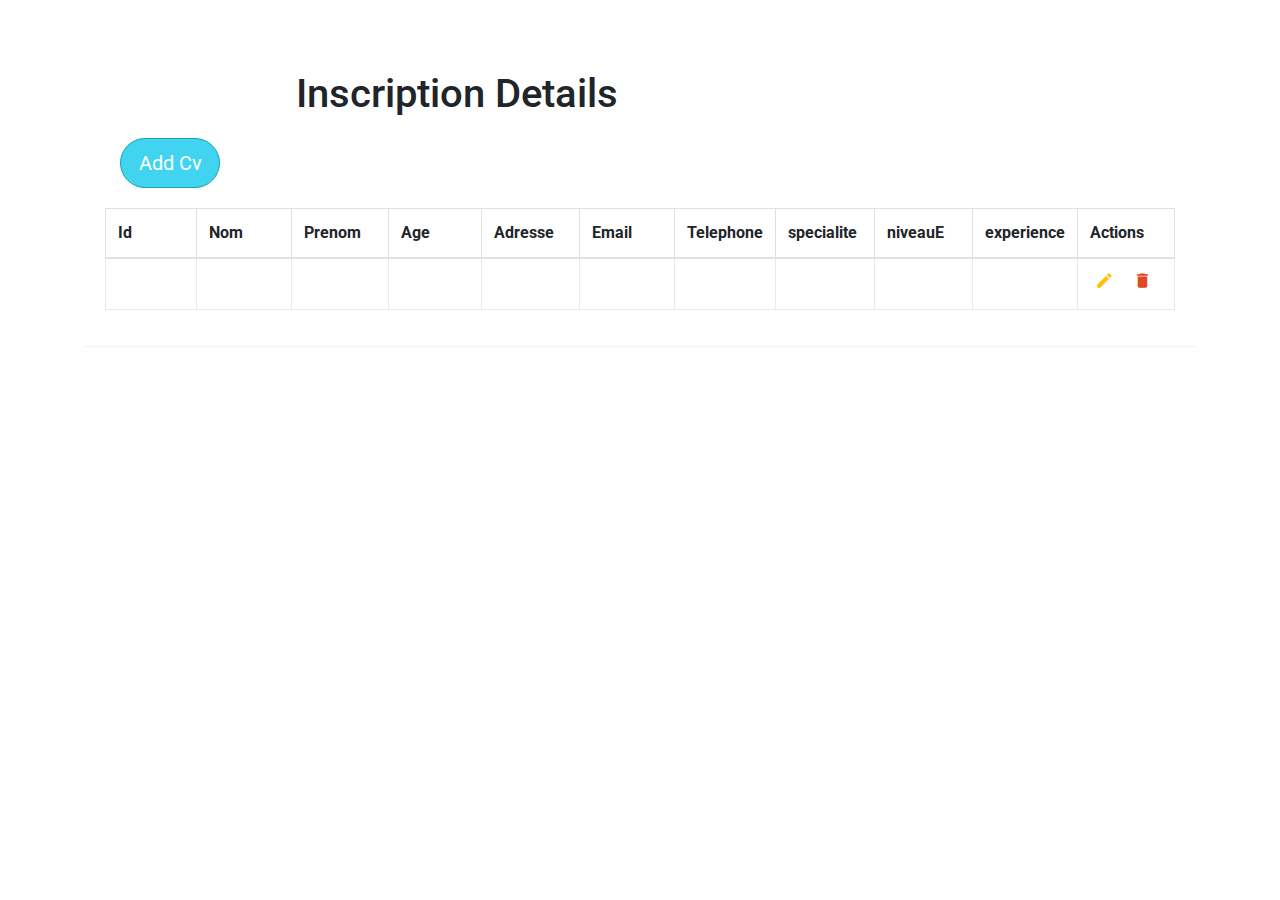
<file: src/main/resources/templates/inscription/all.html>
<!DOCTYPE html>
<html lang="en" xmlns:th="http://www.thymeleaf.org"
      xmlns:sec="http://www.thymeleaf.org/thymeleaf-extras-springsecurity5">
<head>
  <meta charset="utf-8">
  <meta name="viewport" content="width=device-width, initial-scale=1, shrink-to-fit=no">
  <title>Bootstrap Table with Add and Delete Row Feature</title>
  <link rel="stylesheet" href="https://fonts.googleapis.com/css?family=Roboto|Varela+Round|Open+Sans">
  <link rel="stylesheet" href="https://stackpath.bootstrapcdn.com/bootstrap/4.5.0/css/bootstrap.min.css">
  <link rel="stylesheet" href="https://fonts.googleapis.com/icon?family=Material+Icons">
  <link rel="stylesheet" href="https://maxcdn.bootstrapcdn.com/font-awesome/4.7.0/css/font-awesome.min.css">
  <script src="https://code.jquery.com/jquery-3.5.1.min.js"></script>
  <script src="https://cdn.jsdelivr.net/npm/popper.js@1.16.0/dist/umd/popper.min.js"></script>
  <script src="https://stackpath.bootstrapcdn.com/bootstrap/4.5.0/js/bootstrap.min.js"></script>
</head>
<body>
<div class="container-lg">
  <div class="table-responsive">
    <div class="table-wrapper">
      <div class="table-title">
        <div class="row">
          <div class="col-sm-8"><center><h2>Inscription Details</h2></center></div>
        </div>
        <div class="col-sm-4">
          <button type="button" class="btn btn-info add-new"><a th:href="@{/add}">Add Cv</a></button>
        </div>
      </div>
      <table class="table table-bordered">
        <thead>
        <tr>
          <th>Id</th>
          <th>Nom</th>
          <th>Prenom</th>
          <th>Age</th>
          <th>Adresse</th>
          <th>Email</th>
          <th>Telephone</th>
          <th>specialite</th>
          <th>niveauE</th>
          <th>experience</th>
          <th>Actions</th>
        </tr>
        </thead>
        <tbody>
        <tr th:each="cv1:${cv}">
          <td th:text="${cv1.id}"></td>
          <td th:text="${cv1.nom}"></td>
          <td th:text="${cv1.prenom}"></td>
          <td th:text="${cv1.age}"></td>
          <td th:text="${cv1.adresse}"></td>
          <td th:text="${cv1.email}"></td>
          <td th:text="${cv1.telephone}"></td>
          <td th:text="${cv1.specialite}"></td>
          <td th:text="${cv1.niveauEtude}"></td>
          <td th:text="${cv1.experienceProfessionnelle}"></td>
          <td>
            <a class="add" title="Add" data-toggle="tooltip"><i class="material-icons">&#xE03B;</i></a>
            <a sec:authorize="hasRole('ADMIN')" class="edit" title="Edit" data-toggle="tooltip" th:href="@{/edit/{id} (id=${cv1.id})}"><i class="material-icons">&#xE254;</i></a>
            <a sec:authorize="hasRole('ADMIN')" class="delete" title="Delete" data-toggle="tooltip" th:href="@{/delete/{id} (id=${cv1.id})}" ><i class="material-icons">&#xE872;</i></a>
          </td>
        </tr>
        </tbody>
      </table>
    </div>
  </div>
</div>
</body>
<style>
  body {

  }
  .table-wrapper {
    margin: 30px auto;
    background: #fff;
    padding: 20px;
    box-shadow: 0 1px 1px rgba(0,0,0,.05);
  }
  .table-title {
    padding-bottom: 10px;
    margin: 0 0 10px;
  }
  h2 {
    margin: 20px;
    font-size: 40px;
    font-width: 800px;
    position: center;
  }
  .table-title .add-new {
    float: none;
    height: 50px;
    font-size: 20px;
    text-shadow: none;
    min-width: 100px;
    border-radius: 100px;
    line-height: 13px;
   background-color: #40d4f1;

  }
  .table-title .add-new i {
    margin-right: 20px;
  }
  .table {
    table-layout: auto;
  }
  .table tr th{
    width: 100px;
  }
  table tr th, .table tr td {
    border-color: #e9e9e9;
    width: 80px;
  }
  .table th i {
    font-size: 13px;
    margin: 0 5px;
    cursor: pointer;
  }
  .table th:last-child {
    width: 100px;
  }
  .table td a {
    cursor: pointer;
    display: inline-block;
    margin: 0 5px;
    min-width: 24px;
  }
  .table td a.add {
    color: #b20d0d;
  }
  table.table td a.edit {
    color: #FFC107;
  }
  table.table td a.delete {
    color: #E34724;
  }
  table.table td i {
    font-size: 19px;
  }
  table.table td a.add i {
    font-size: 24px;
    margin-right: -1px;
    position: relative;
    top: 3px;
  }
  table.table .form-control {
    height: 32px;
    line-height: 32px;
    box-shadow: none;
    border-radius: 2px;
  }
  table.table .form-control.error {
    border-color: #f50000;
  }
  table.table td .add {
    display: none;
  }
</style>
<script>


</script>
</html>
</file>
